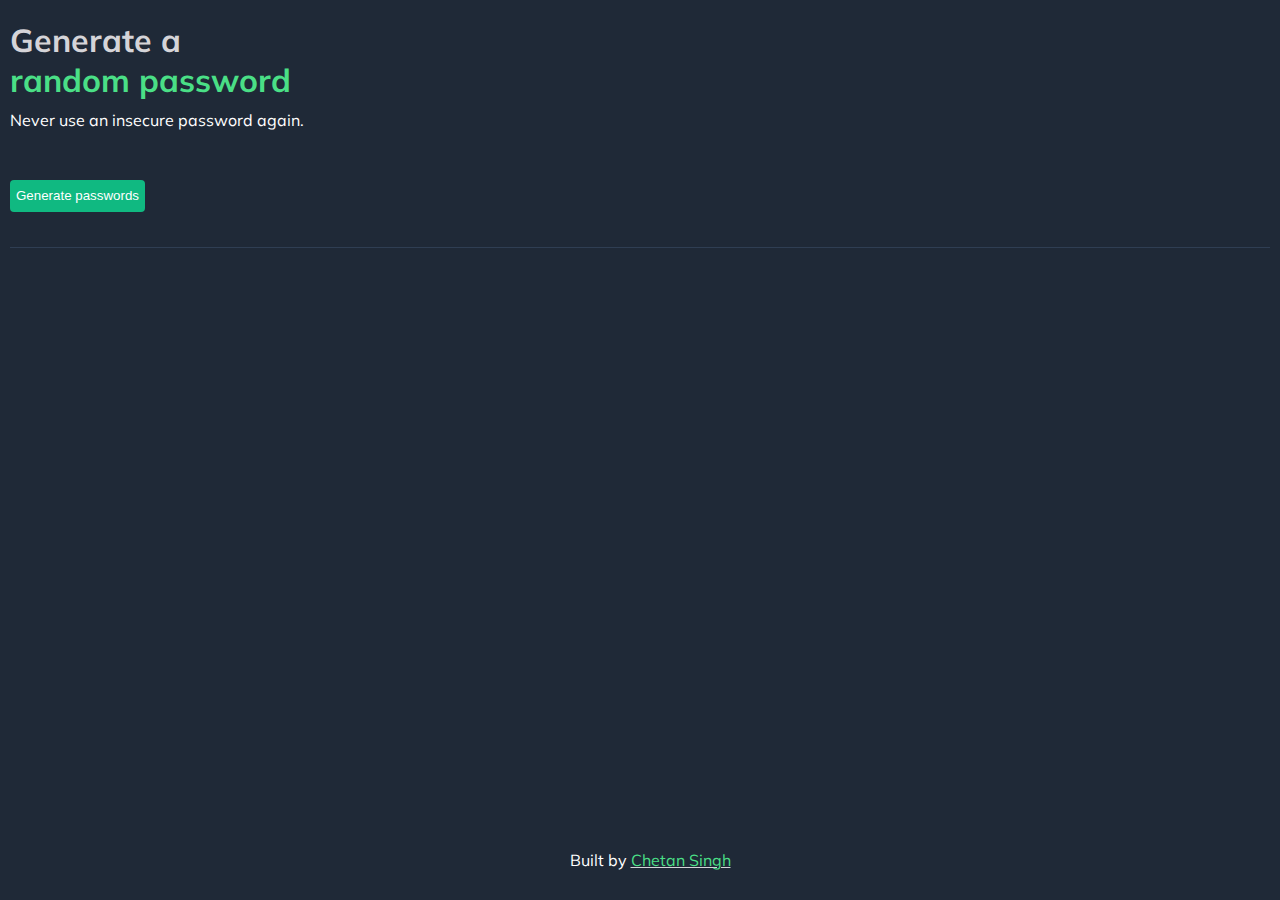
<file: password generator/index.html>
<html>
    <head>
        <meta charset="UTF-8">
    <meta http-equiv="X-UA-Compatible" content="IE=edge">
    <meta name="viewport" content="width=device-width, initial-scale=1.0">
        <link rel="stylesheet" href="index.css">
    </head>
    <body>
        <h1>Generate a <br><span id="headSpan"> random password </span></h1>
        <p id="headpara">Never use an insecure password again. </p>
        <button id="gen-button" onclick="generate()">Generate passwords </button>
        
          <div id="line" >
          </div>
        
        
        <div id="passDiv">
            <p id="pass1"> </p>
            <p id="pass2"> </p>
        </div>
        
         
        
      
            <p id="footer">Built by <a href="https://www.linkedin.com/in/kunwar-chetan-singh-0a45391b8/" >Chetan Singh </p>
        <script src="index.js"></script>
    </body>
</html>
</file>
<file: password generator/index.css>
@import url('https://fonts.googleapis.com/css2?family=Mulish&display=swap');



*, body{
    margin: 0;
}
body{
    background: #1F2937;
    color: white;
    margin: 10px;
    margin-top: 20px;
    font-family: 'Mulish', sans-serif;
    
}

#headSpan{
    color: #4ADF86;
}

h1{
    margin-bottom: 10px;
    color: #D5D4D8;
    
}


button{
    background: #10B981 ;
    color: white;
    border: none;
    line-height: 30px;
    border-radius: 4px;
    margin-top: 50px;
}

#line{
  margin-top: 35px;
  border-top: 1.5px solid #2F3E53;

}



#pass1, #pass2{
   
    width: 10em;
    background: #273549;
    color: #55F991;
    margin: auto;
    margin-bottom: 10px;
    line-height: 39px;
    margin-top: 10vh;
    text-align: center;
    

}

#footer{
     text-align: center;
   
    position: absolute;
    bottom: 0;
    width: 100%;
    height: 50px;
}
a{
    color:whitesmoke;
      text-decoration: underline solid #D5D4D8 1px;
      color: #4ADF86
}
</file>
